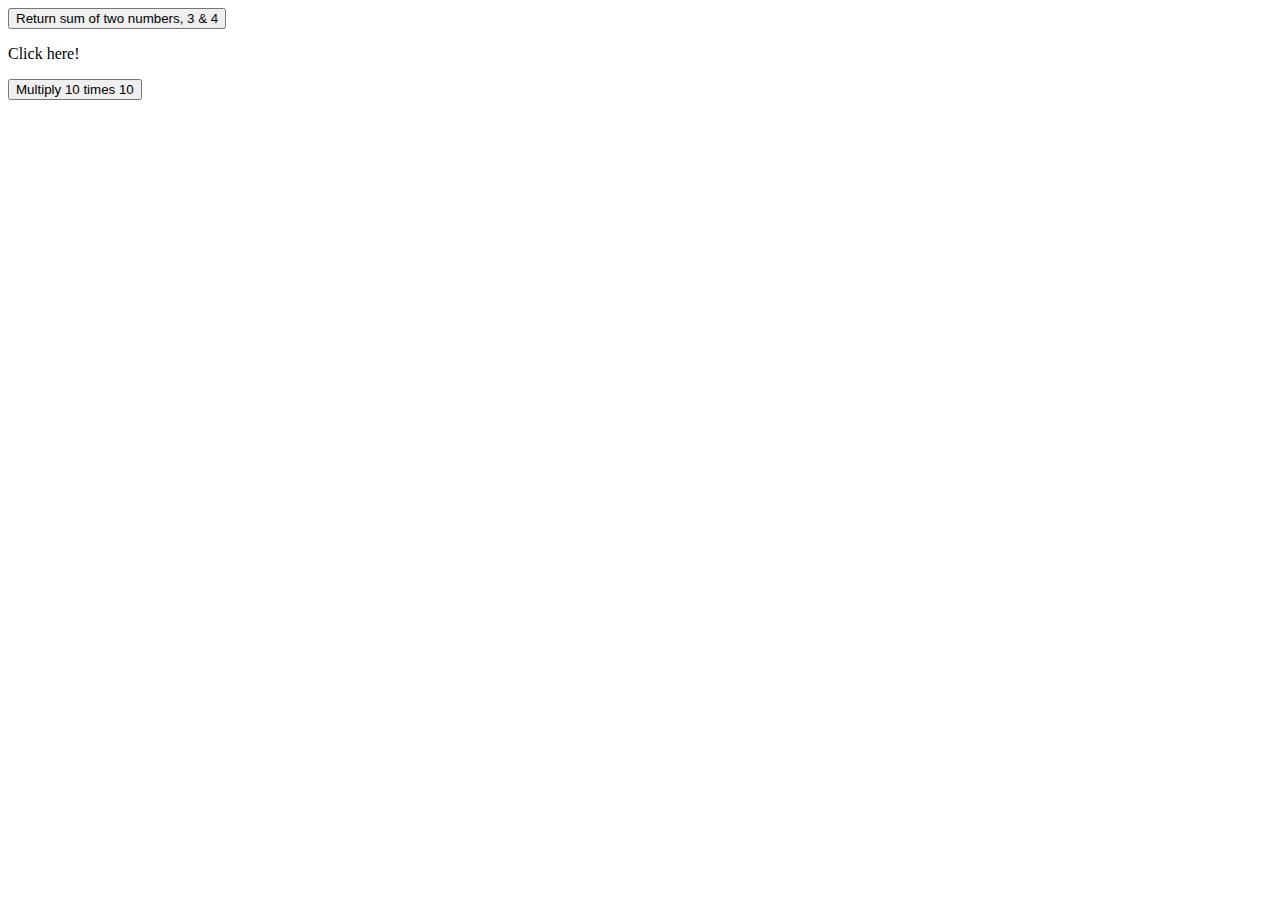
<file: Basic_Javascript_Projects/Project2_functions/index.html>
<!-- Index file for project 2-->
<!DOCTYPE html>
<html lang="en">
    <head>
        <meta charset="UTF-8">
        
    </head>
    <body>
        <script type="text/javascript" src="../Project2_functions/JS/main.js"></script>
        <button onclick="addNumbers(3, 4)">Return sum of two numbers, 3 & 4</button>
        <p id="demo"></p>
        <p id="Concatenate" onclick = "concatFunction()">Click here!</p>
        <button onclick="testFunction(10, 10)">Multiply 10 times 10</button>
        <p id="answer"></p>
    </body>
</file>
